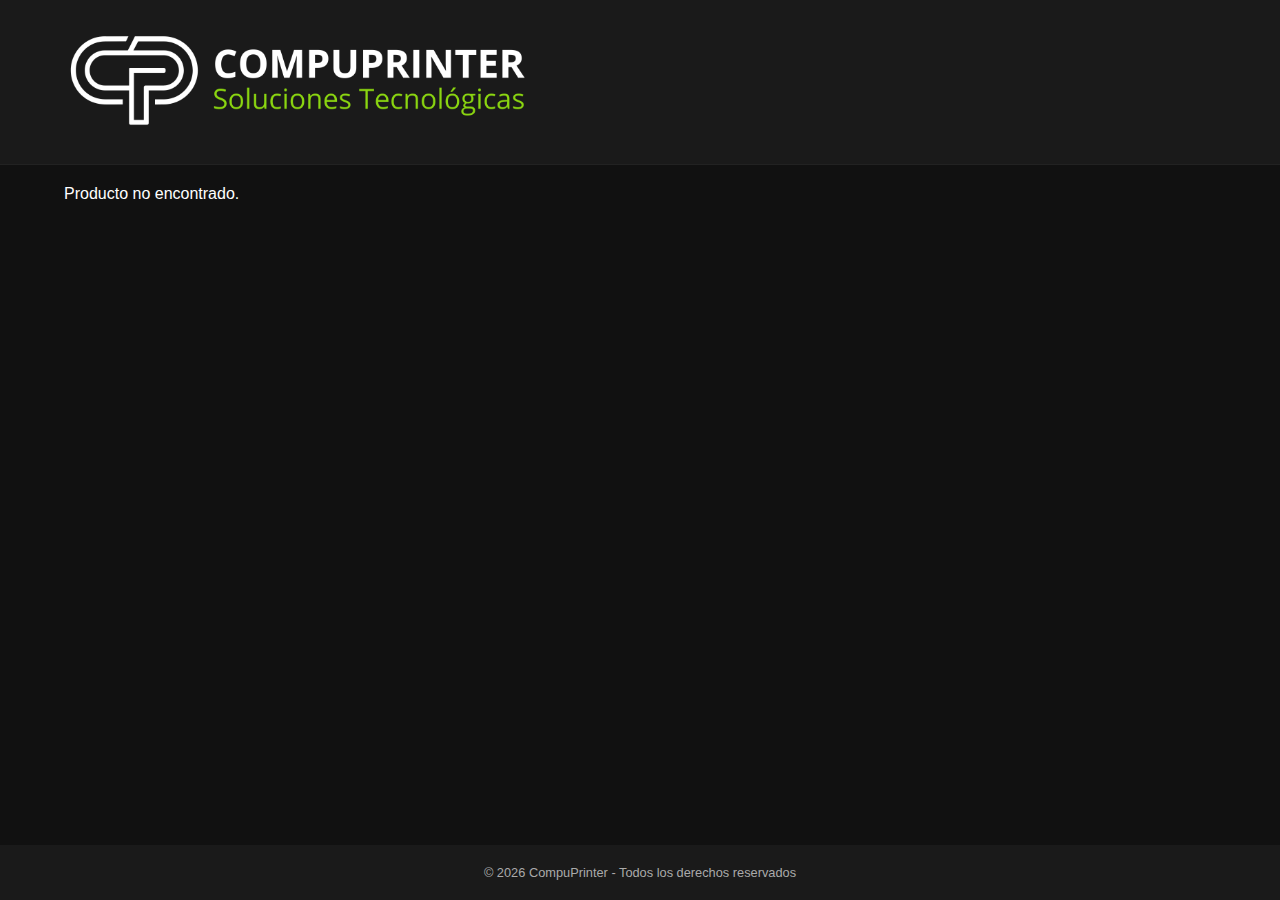
<file: product.html>
<!DOCTYPE html>
<html lang="es">
<head>
  <meta charset="UTF-8">
  <meta name="viewport" content="width=device-width, initial-scale=1.0">
  <title>Producto | CompuPrinter</title>
  <link rel="stylesheet" href="css/style.css">
</head>
<body>

  <!-- HEADER reutilizado -->
  <header class="header">
    <div class="container header-content">
      <a href="index.html">
        <img src="assets/img/compuprinter-logo.png" alt="CompuPrinter Logo" class="logo-img">
      </a>
    </div>
  </header>

  <!-- CONTENIDO PRODUCTO -->
  <main class="product-detail container">
  <div id="productDetail"></div>
</main>

  <footer class="footer">
    <div class="container">
      <p>© 2026 CompuPrinter - Todos los derechos reservados</p>
    </div>
  </footer>

  <script src="js/product.js"></script>
</body>
</html>
</file>
<file: css/style.css>
/* RESET */
* {
  margin: 0;
  padding: 0;
  box-sizing: border-box;
}

body {
  font-family: 'Montserrat', sans-serif;
  background-color: #111111;
  color: #ffffff;
}

/* CONTENEDOR */
.container {
  width: 90%;
  max-width: 1200px;
  margin: auto;
}

/* HEADER */
.header {
  background-color: #1a1a1a;
  padding: 15px 0;
  border-bottom: 1px solid #222;
}

.header-content {
  display: flex;
  justify-content: space-between;
  align-items: center;
}

.logo {
  font-size: 1.2rem;
  font-weight: 700;
  color: #7CFC00;
}

.menu-btn {
  background: none;
  border: none;
  color: white;
  font-size: 1.5rem;
  cursor: pointer;
}

/* CATEGORÍAS */
.categories {
  padding: 10px 0;
  background-color: #141414;
}

.categories-scroll {
  display: flex;
  gap: 10px;
  overflow-x: auto;
  padding: 0 5%;
}

.category {
  background-color: #222;
  color: #fff;
  border: none;
  padding: 8px 15px;
  border-radius: 20px;
  cursor: pointer;
  white-space: nowrap;
  transition: 0.3s;
}

.category.active {
  background-color: #7CFC00;
  color: #000;
}

/* PRODUCTOS */
.products {
  padding: 20px 0;
  display: grid;
  gap: 20px;
}

/* FOOTER */
.footer {
  background-color: #1a1a1a;
  padding: 20px 0;
  text-align: center;
  font-size: 0.8rem;
  color: #aaa;
  margin-top: 40px;
}

html, body {
  height: 100%;
}

body {
  display: flex;
  flex-direction: column;
}

main {
  flex: 1;
}

.product-card {
  background-color: #1c1c1c;
  padding: 15px;
  border-radius: 10px;
  display: flex;
  flex-direction: column;
  gap: 10px;
  transition: 0.3s;
}

.product-card:hover {
  transform: translateY(-5px);
  box-shadow: 0 0 15px rgba(124, 252, 0, 0.3);
}

.product-img {
  width: 100%;
  border-radius: 8px;
}

.product-name {
  font-size: 0.9rem;
}

.product-price {
  font-weight: bold;
  color: #7CFC00;
}

.whatsapp-btn {
  background-color: #7CFC00;
  color: #000;
  text-align: center;
  padding: 8px;
  border-radius: 5px;
  text-decoration: none;
  font-weight: bold;
  transition: 0.3s;
}

.whatsapp-btn:hover {
  background-color: #5ed400;
}

.products {
  padding: 20px 0;
  display: grid;
  gap: 20px;
  grid-template-columns: 1fr;
}

/* Tablet */
@media (min-width: 600px) {
  .products {
    grid-template-columns: repeat(2, 1fr);
  }
}

/* Desktop */
@media (min-width: 992px) {
  .products {
    grid-template-columns: repeat(3, 1fr);
  }
}

.variant-select {
  width: 100%;
  padding: 8px;
  margin: 10px 0;
  border-radius: 6px;
  border: 1px solid #ccc;
}

.badge {
  display: inline-block;
  background: #39ff14;
  color: #000;
  font-size: 12px;
  font-weight: bold;
  padding: 4px 8px;
  border-radius: 4px;
  margin-bottom: 6px;
}

.sort-container {
  margin: 15px 0;
}

#sortSelect {
  width: 100%;
  padding: 8px;
  border-radius: 6px;
  border: 1px solid #ccc;
}
.products {
  transition: opacity 0.3s ease, transform 0.3s ease;
}

.products.fade-out {
  opacity: 0;
  transform: translateY(10px);
}

.products.fade-in {
  opacity: 1;
  transform: translateY(0);
}



.header-content {
  display: flex;
  justify-content: space-between;
  align-items: center;
}

.logo-container {
  display: flex;
  align-items: center;
  gap: 8px;
}

.logo-img {
  height: 55px;
}

.logo-text {
  font-weight: bold;
  color: #fff;
  font-size: 18px;
}

.promo-banner {
  background: #39ff14;
  color: #000;
  text-align: center;
  font-weight: bold;
  padding: 8px;
  font-size: 14px;
}


    .logo {
        height: 50px;
    }

    .promo-banner {
        font-size: 13px;
        padding: 6px 12px;
    }
/* ===== HEADER ===== */

.header {
  background-color: #1a1a1a;
  border-bottom: 1px solid #222;
  position: sticky;
  top: 0;
  z-index: 1000;
}

.header-content {
  display: flex;
  justify-content: space-between;
  align-items: center;
  padding: 15px 0;
}

.logo-container {
  display: flex;
  align-items: center;
  gap: 10px;
}

.logo-img {
  height: 100px;
  max-width: 100%;
  width: auto;
  object-fit: contain;
}
/* Tablet */
@media (max-width: 768px) {
  .logo-img {
    height: 70px;
  }
}

/* Celular pequeño */
@media (max-width: 480px) {
  .logo-img {
    height: 55px;
  }
}

.logo-text {
  color: #fff;
  font-weight: bold;
  font-size: 18px;
}

/* ===== PROMO BANNER ===== */

.promo-banner {
  background: #39ff14;
  color: #000;
  text-align: center;
  font-weight: bold;
  padding: 8px;
  font-size: 14px;
  opacity: 0;
  transform: translateY(-10px);
  animation: fadeSlideDown 0.8s ease forwards;
  animation-delay: 0.3s;
}

/* ===== ANIMACIÓN ===== */

@keyframes fadeSlideDown {
  to {
    opacity: 1;
    transform: translateY(0);
  }
}


/* PRODUCT DETAIL */
.product-detail {
  padding: 20px 0;
}

.product-detail-card {
  background: #1c1c1c;
  border-radius: 12px;
  padding: 20px;
  display: flex;
  flex-direction: column;
  gap: 15px;
}

.product-detail-img {
  width: 100%;
  border-radius: 10px;
}

.product-detail-name {
  font-size: 1.2rem;
  font-weight: bold;
}

.product-detail-price {
  font-size: 1.1rem;
  color: #39ff14;
  font-weight: bold;
}

.product-detail-description {
  font-size: 0.9rem;
  color: #ccc;
  line-height: 1.4;
}

.back-btn {
  display: inline-block;
  margin-bottom: 15px;
  color: #39ff14;
  text-decoration: none;
  font-size: 0.9rem;
}

.details-btn {
  display: inline-block;
  margin-top: 10px;
  padding: 10px 14px;
  font-size: 14px;
  text-align: center;
  border-radius: 6px;
  text-decoration: none;

  background: transparent;
  color: #7CFF00;
  border: 1px solid #7CFF00;

  transition: all 0.3s ease;
}

.details-btn:hover {
  background: #7CFF00;
  color: #000;
}

.product-card {
  display: flex;
  flex-direction: column;
  gap: 10px;
}

.product-detail-img {
  width: 100%;
  max-width: 400px;
  height: auto;
  border-radius: 10px;
}

.product-detail-card {
  max-width: 600px;
  margin: 30px auto;
  display: flex;
  flex-direction: column;
  gap: 15px;
}



.share-btn {
  margin-top: 10px;
  background: transparent;
  border: 1px solid #39ff14;
  color: #39ff14;
  padding: 8px;
  border-radius: 6px;
  cursor: pointer;
  transition: 0.3s;
}

.share-btn:hover {
  background: #39ff14;
  color: #000;
}
</file>
